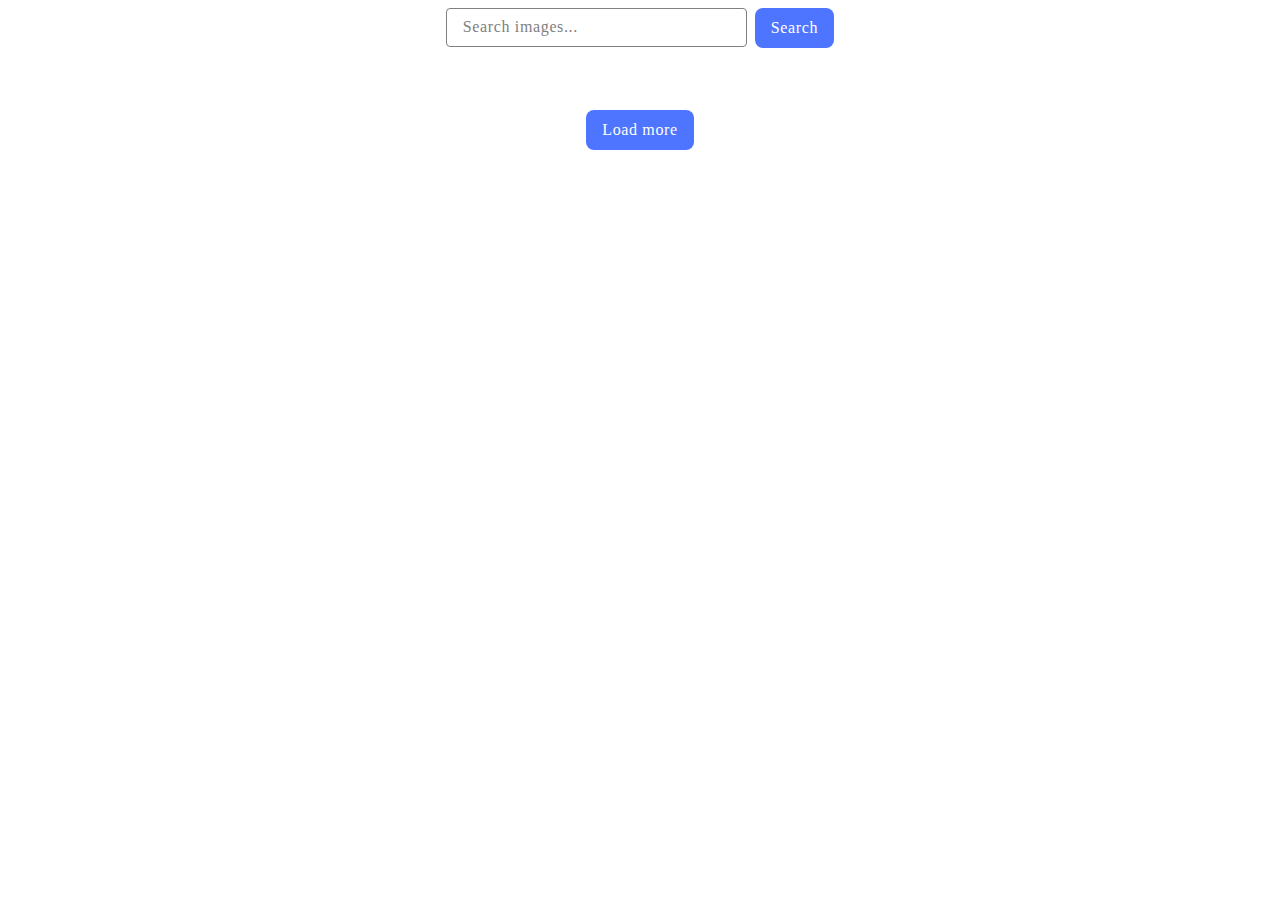
<file: src/index.html>
<!DOCTYPE html>
<html lang="en">
  <head>
    <meta charset="UTF-8" />
    <link rel="icon" type="image/svg+xml" href="/favicon.svg" />
    <meta name="viewport" content="width=device-width, initial-scale=1.0" />
    <title>Vanilla App Template</title>
    <link rel="stylesheet" href="./css/styles.css" />
  </head>
  <body>
    <form>
      <label>
        <input name="search" type="text" placeholder="Search images..." />
      </label>
      <button type="submit">Search</button>
    </form>
    <ul class="gallery"></ul>
    <button class="load" type="button">Load more</button>
    <span class="loader"></span>
    <script type="module" src="./main.js"></script>
  </body>
</file>
<file: src/css/styles.css>
/**
  |============================
  | include css partials with
  | default @import url()
  |============================
*/
@import url('./reset.css');
@import url('./vite-promo.css');
@import url('./gallery.css');

:root {
  font-family: Inter, Avenir, Helvetica, Arial, sans-serif;
  font-size: 16px;
  line-height: 24px;
  font-weight: 400;

  color: #242424;
  background-color: rgba(255, 255, 255, 0.87);

  font-synthesis: none;
  text-rendering: optimizeLegibility;
  -webkit-font-smoothing: antialiased;
  -moz-osx-font-smoothing: grayscale;
  -webkit-text-size-adjust: 100%;
}
</file>
